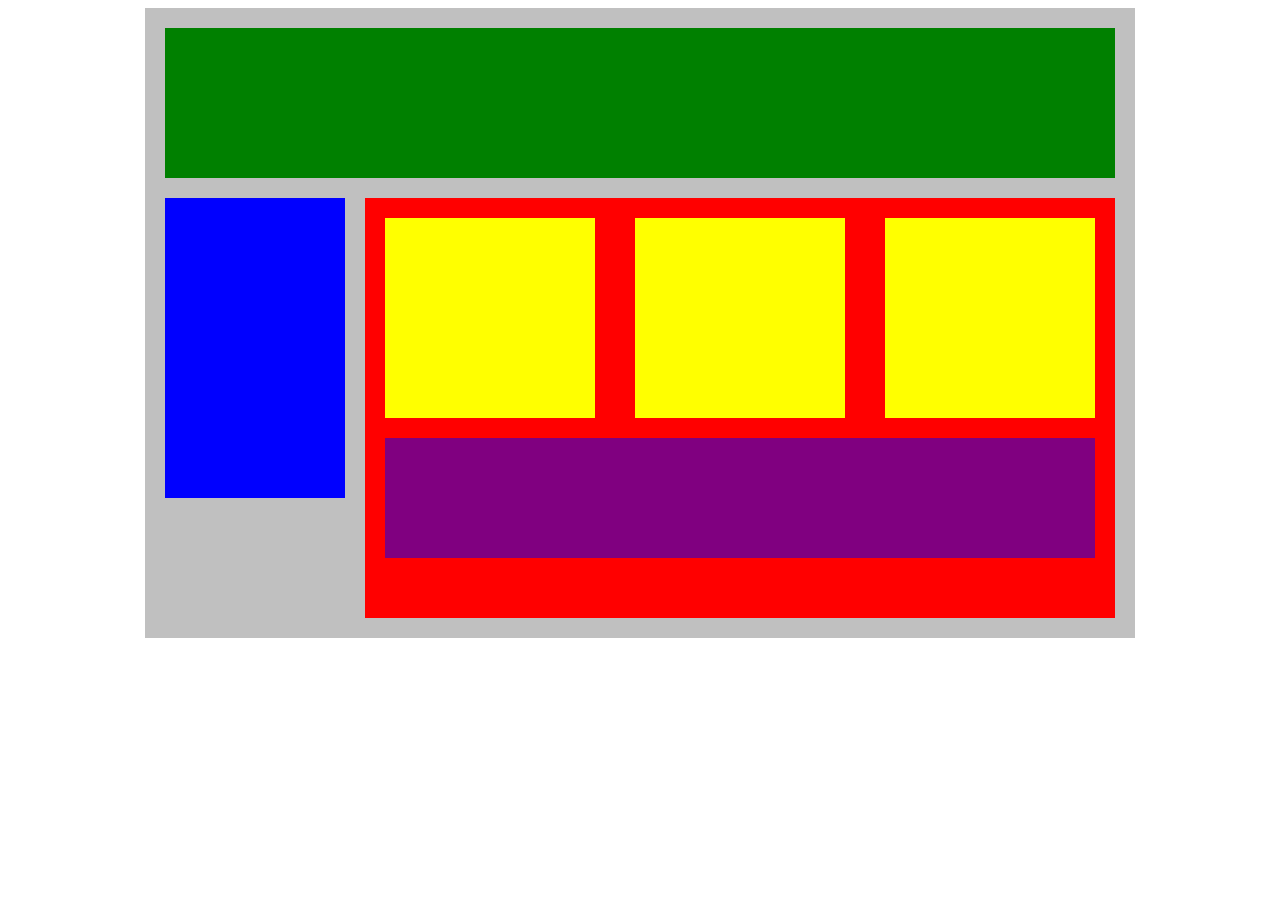
<file: CSS/Assignments/Flex Blocks/index.html>
<!DOCTYPE html>
<html lang="en">
    <head>
        <meta charset="UTF-8">
        <meta name="viewport" content="width=, initial-scale=1.0">
        <title>Assignment: Position Practice</title>
        <link rel="stylesheet" href="style.css">
    </head>
    <body>

        <div class="container">
            <div class="top-nav"></div>
            <div class="row">
                <div class="side-nav"></div>
                <div class="main">
                    <div class="row">
                        <div class="sub-content"></div>
                        <div id="sub-content-middle" class="sub-content"></div>
                        <div class="sub-content"></div> 
                    </div>
                    <div id="advertisement"></div>
            </div>
        </div>
     </div>   

    </body>
</html>
</file>
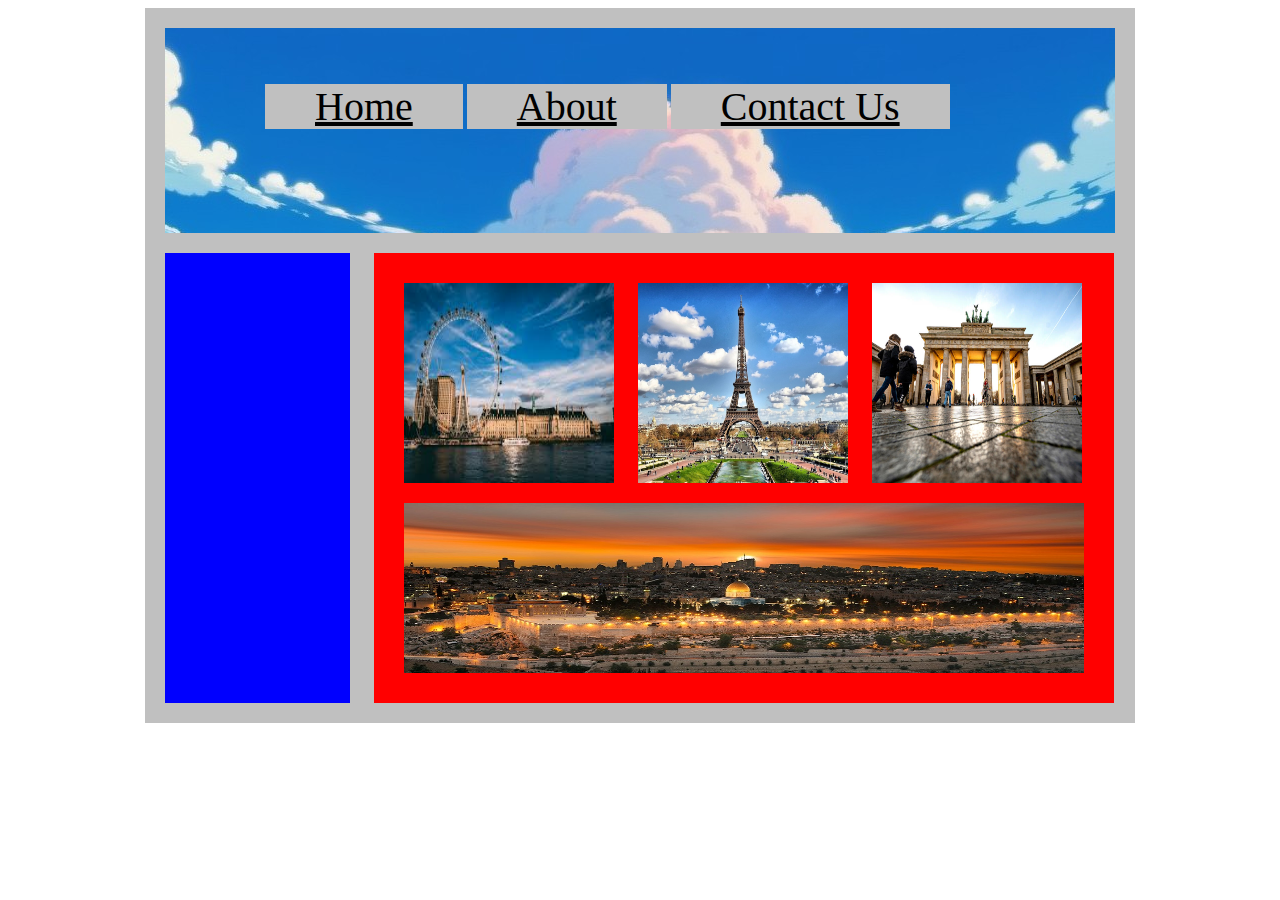
<file: CSS/Assignments/Plotting Our Blocks/index.html>
<!DOCTYPE html>
<html lang="en">
    <head>
        <meta charset="UTF-8">
        <meta name="viewport" content="width=device-width, initial-scale=1.0">
        <title>Assignment: Plotting Our Blocks</title>
        <link rel="stylesheet" href="style.css">
    </head>
    <body>
        <div class="container">
            <div class="top-nav">
                <a class="pages" href="#">Home</a>
                <a class="pages" href="#">About</a>
                <a class="pages" href="#">Contact Us</a>
            </div>
            <div class="side-nav"></div>
            <div class="main">
                <div class="sub-content">
                    <img src="london.jpeg" alt="London">
                </div>
                <div class="sub-content">
                    <img src="Paris.jpg" alt="Paris">
                </div>
                <div class="sub-content">
                    <img src="berlin.jpg" alt="Berlin">
                </div>
                <div class="advertisement">
                    <img id="jerusalem" src="jerusalem.jpg" alt="Jerusalem">
                </div>
            </div>
        </div>



    </body>
</html>
</file>
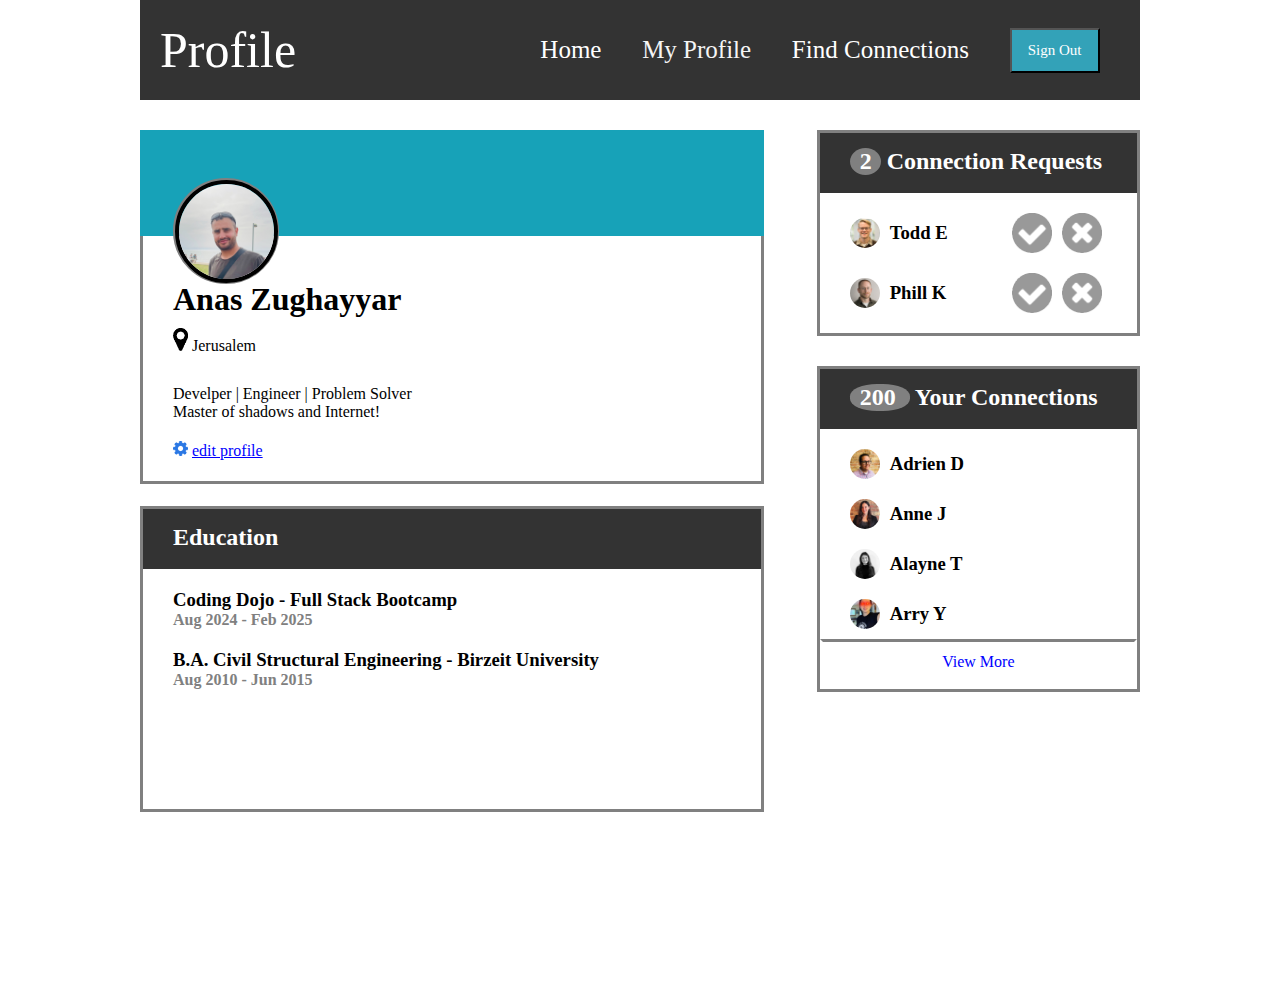
<file: CSS/Assignments/Profile Page/index.html>
<!DOCTYPE html>
<html lang="en">
    <head>
        <meta charset="UTF-8">
        <meta name="viewport" content="width=device-width, initial-scale=1.0">
        <title>Profile Page</title>
        <link rel="stylesheet" href="./style/style-main.css">
        <link rel="stylesheet" href="./style/style-nav.css">
        <link rel="stylesheet" href="./style/style-left-body.css">
        <link rel="stylesheet" href="./style/style-right-body.css">
    </head>
    <body>
        <div class="container">
            <div class="nav">
                <h1 class="nav-title" id="title">Profile</h1>
                <div class="nav-links">
                    <a href="https://zughayyar.github.io/">Home</a>
                    <a href="#" class="active">My Profile</a>
                    <a href="#">Find Connections</a>
                    <button class="btn" id="sign_button" onclick="change_sign()">Sign Out</button>
                </div>
            </div>
            <div class="main-body">
                <div class="l-body">

                     <!-- This is the card division -->
                    <div class="card">
                        <div class="card-header">
                            <div class="card-photo">
                                <img id="photo-profile" src="./images/anas.jpeg" alt="User profile photo">
                            </div>
                        </div>
                        <div class="card-body">
                            <h1 id="profile_name">Anas Zughayyar</h1>
                            <img src="./icons/map-marker.png" alt="!">
                            <label>Jerusalem</label>
                            <p class="discription">
                                Develper | Engineer | Problem Solver <br>
                                Master of shadows and Internet!
                            </p>
                            <img src="./icons/gear.png" alt="">
                            <a id="anchor-card" href="#" onclick="change_name()">edit profile</a>
                        </div>
                    </div>

                    <!-- This is the Education division -->
                    <div class="education">
                        <h2 id="edu-title">Education</h2>
                        <h3>Coding Dojo - Full Stack Bootcamp</h3>
                        <h4>Aug 2024 - Feb 2025</h4>
                        <h3>B.A. Civil Structural Engineering - Birzeit University</h3>
                        <h4>Aug 2010 - Jun 2015</h4>
                    </div>
                </div>
                <div class="r-body">
                    <div class="requests" id="top-title">
                        <h2 class="title">
                            <label id="notif-num">2</label>
                            Connection Requests
                        </h2>
                        <h3 class="req-entry" id="req-entry-1">
                            <img class="users-photo"  src="./images/todd-s.jpg" alt="user-icon">
                            <span class="req-entry-text"> Todd E </span>
                            <img class="req-entry-photo" src="./icons/accept-circle.png" alt="accept" onclick="remove_entry_1(),add_conn()">
                            <img class="req-entry-photo" src="./icons/close-circle.png" alt="close" onclick="remove_entry_1()"> 
                        </h3>
                        <h3 class="req-entry" id="req-entry-2">
                            <img class="users-photo"  src="./images/phil-s.jpg" alt="user-icon">
                            <span class="req-entry-text">Phill K</span>
                            <img class="req-entry-photo" src="./icons/accept-circle.png" alt="accept" onclick="remove_entry_2(),add_conn()">
                            <img class="req-entry-photo" src="./icons/close-circle.png" alt="close" onclick="remove_entry_2()">
                        </h3>
                    </div>
                    
                    <div class="connections" >
                        <h2 class="title">
                            <label id="conn-num">200</label>
                            Your Connections
                        </h2>
                        <h3 class="req-entry">
                            <img class="users-photo"  src="./images/adrien-s.jpg" alt="user-icon">
                            <span class="req-entry-text">Adrien D</span>
                        </h3>
                        <h3 class="req-entry">
                            <img class="users-photo"  src="./images/anne-s.jpg" alt="user-icon">
                            <span class="req-entry-text">Anne J</span>
                        </h3>
                        <h3 class="req-entry">
                            <img class="users-photo"  src="./images/alayne-s.jpg" alt="user-icon">
                            <span class="req-entry-text">Alayne T</span>
                        </h3>
                        <h3 class="req-entry">
                            <img class="users-photo"  src="./images/arry-s.jpg" alt="user-icon">
                            <span class="req-entry-text">Arry Y</span>
                        </h3>
                        <a id="more" href="#">View More</a>
                    </div>
                </div>
            </div>
        </div>

        <script src="./script.js"></script>
    </body>
</html>
</file>
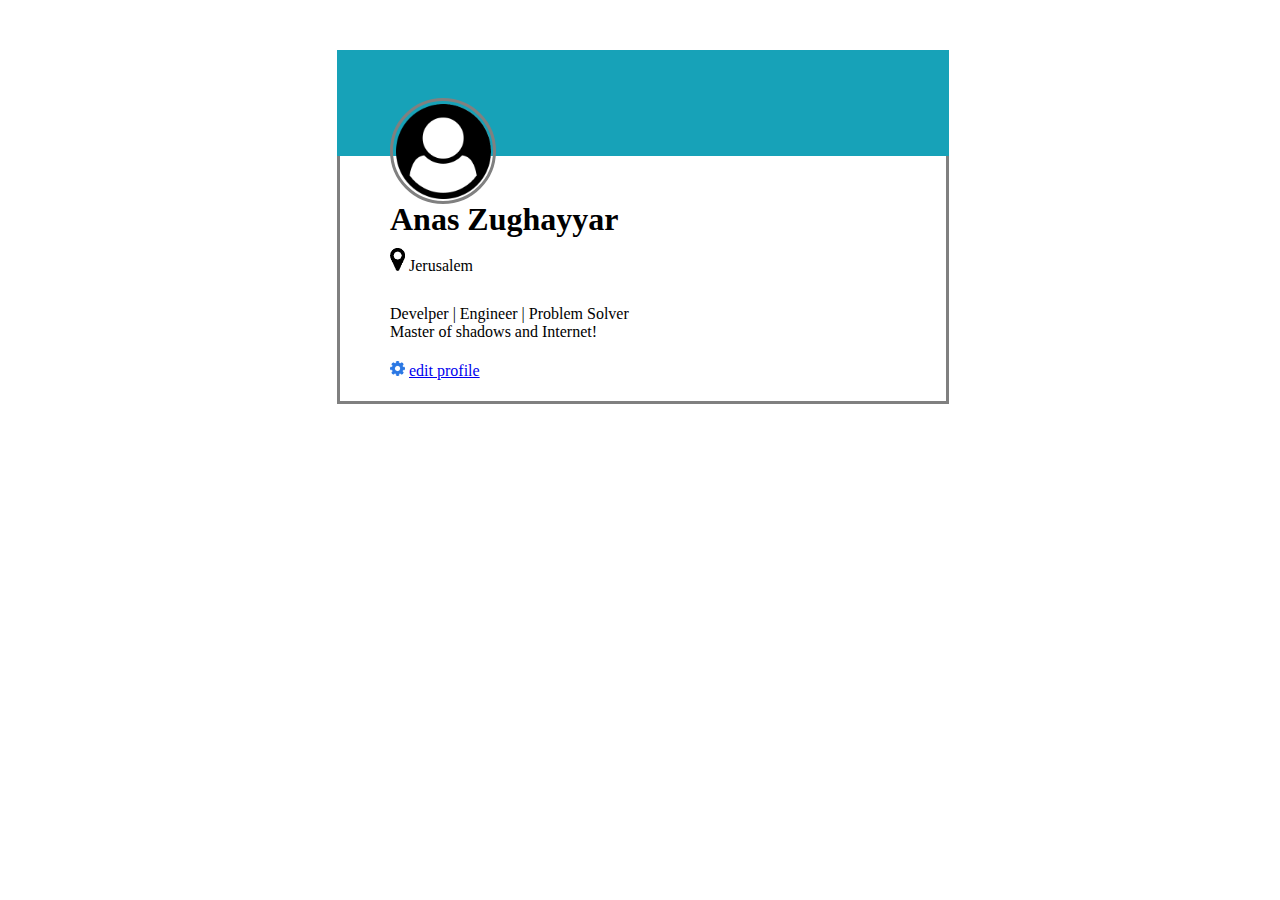
<file: CSS/Assignments/User Card/index.html>
<!DOCTYPE html>
<html lang="en">
    <head>
        <meta charset="UTF-8">
        <meta name="viewport" content="width=device-width, initial-scale=1.0">
        <title>Profile: User Card</title>
        <link rel="stylesheet" href="style.css">
    </head>
    <body>
        <div class="container">
            <div class="card-header">
                <div class="card-photo">
                    <img id="photo-profile" src="./icons/user-circle.png" alt="User profile photo">
                </div>
            </div>
            <div class="card-body">
                <h1>Anas Zughayyar</h1>
                <img src="./icons/map-marker.png" alt="!">
                <label>Jerusalem</label>
                <p class="discription">
                    Develper | Engineer | Problem Solver <br>
                    Master of shadows and Internet!
                </p>
                <img src="./icons/gear.png" alt="">
                <a href="#">edit profile</a>
            </div>

        </div>

    </body>
</html>
</file>
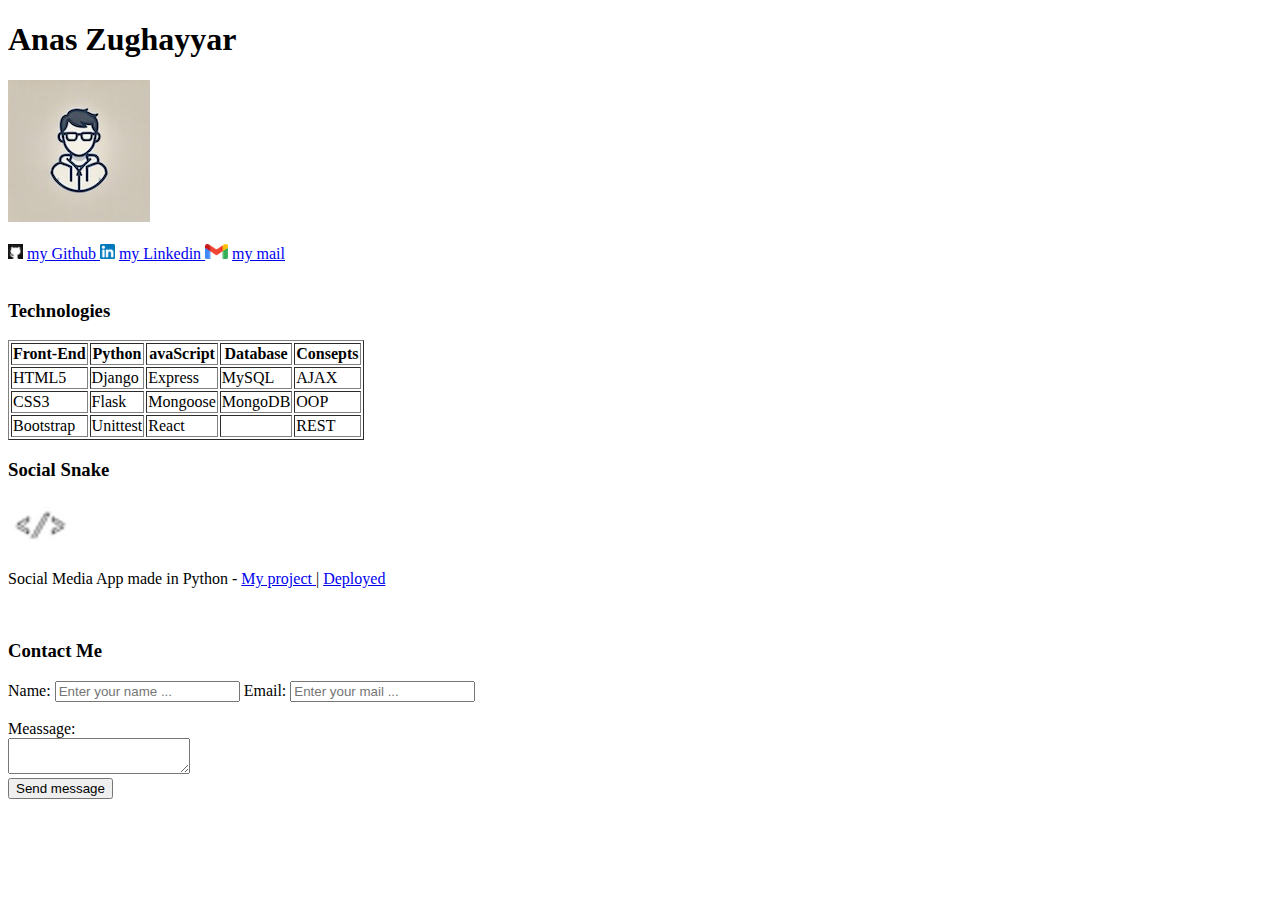
<file: HTML/Assignments/Personal Portfolio - Content/index.html>
<!DOCTYPE html>
<html lang="en" >
    <head>
        <meta charset="utf-8">
        <title> Personal Portfolio </title>
    </head>

    <body>
        <h1>Anas Zughayyar</h1>
        <img id="Portfolio" src="portfolio.jpg" alt="portfolio pic is still here!">
        
        <br><br>

        <div>  
            <img src="github_logo.png" alt="Github" width="15" height="15">
            <a href="https://www.github.com">my Github </a>
            
            <img src="linkedin_logo.png" alt="Linkedin" width="15" height="15">
            <a href="https://www.linkedin.com"> my Linkedin </a>

            <img src="gmail_logo.png" alt="Gmail Logo" width="23" height="15">
            <a href="https://www.gmail.com"> my mail </a>
        </div>

        <br>

        <h3>Technologies</h3>
        <table border="1">
            <tr>
                <th>Front-End</th>
                <th>Python</th>
                <th>avaScript</th>
                <th>Database</th>
                <th>Consepts</th>
            </tr>
            <tr>
                <td>HTML5</td>
                <td>Django</td>
                <td>Express</td>
                <td>MySQL</td>
                <td>AJAX</td>
            </tr>
            <tr>
                <td>CSS3</td>
                <td>Flask</td>
                <td>Mongoose</td>
                <td>MongoDB</td>
                <td>OOP</td>
            </tr>
            <tr>
                <td>Bootstrap</td>
                <td>Unittest</td>
                <td>React</td>
                <td> </td>
                <td>REST</td>
            </tr>
        </table>

        <div>
            <h3>Social Snake</h3>
            <img src="project_logo.png" alt="My project!" width="65" height="50">
            <br>
            <p>Social Media App made in Python - 
                <a href="http://axsos.academy"> My project </a>
                 | 
                 <a href="http://axsos.academy"> Deployed</a>
            </p>
            
        </div>
        <br>
        <div>
            <h3>Contact Me </h3>
            <form action="">
                <label>Name:</label>
                <input type="text" name="name" id="name" placeholder="Enter your name ..."> 

                <label>Email:</label>
                <input type="email" name="email" id="email" placeholder="Enter your mail ...">

                <br><br>

                <label>Meassage:</label>
                <br>
                <textarea name="message" id="message">

                </textarea>
                <br>

                <input type="submit" value="Send message">
            </form>

        </div>
        
    </body>

</html>
</file>
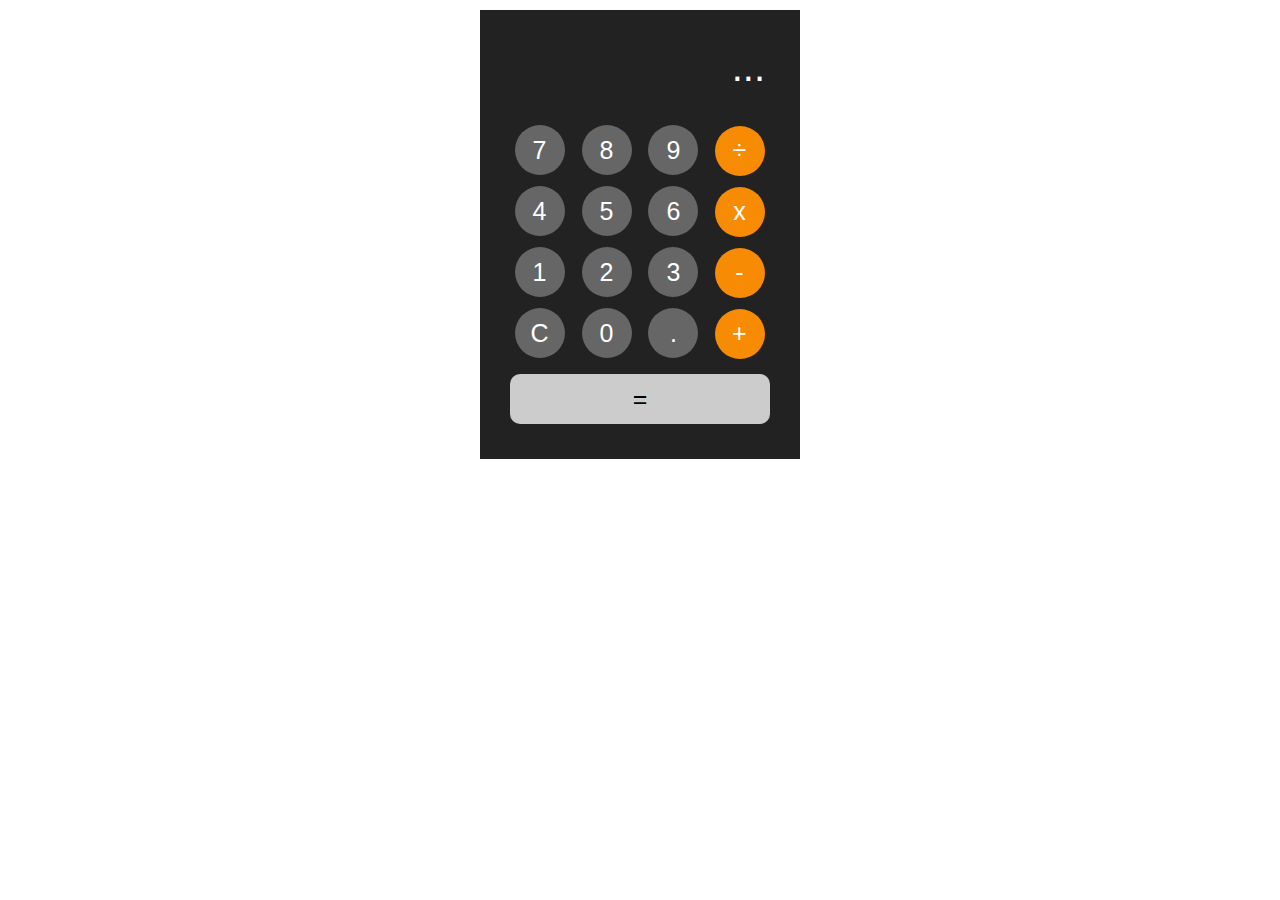
<file: Javascript/Assignments/Calculator/index.html>
<!DOCTYPE html>
<html lang="en">
<head>
    <meta charset="UTF-8">
    <meta name="viewport" content="width=device-width, initial-scale=1.0">
    <title>Assignment: Calculator</title>
    <!-- link CSS style file -->
    <link rel="stylesheet" href="./style.css">
</head>
<body>

    <div class="container">
        <div id="calculator">
            <div id="display">0</div>
            <div id="display-operation"></div>
            <div class="row">
                <button class="btn-norm" onclick="press(7)">7</button>
                <button class="btn-norm" onclick="press(8)">8</button>
                <button class="btn-norm" onclick="press(9)">9</button>
                <button class="btn-opr" onclick="set_operation(this)" value="division">÷</button>
            </div>
            <div class="row">
                <button class="btn-norm" onclick="press(4)">4</button>
                <button class="btn-norm" onclick="press(5)">5</button>
                <button class="btn-norm" onclick="press(6)">6</button>
                <button class="btn-opr" onclick="set_operation(this)" value="multiply">x</button>
            </div>
            <div class="row">
                <button class="btn-norm" onclick="press(1)">1</button>
                <button class="btn-norm" onclick="press(2)">2</button>
                <button class="btn-norm" onclick="press(3)">3</button>
                <button class="btn-opr" onclick="set_operation(this)" value="substract">-</button>
            </div>
            <div class="row">
                <button class="btn-norm" onclick="reset_cal()">C</button>
                <button class="btn-norm" onclick="press(0)">0</button>
                <button class="btn-norm" onclick="press('.')">.</button>
                <button class="btn-opr" onclick="set_operation(this)" value="sum">+</button>
            </div>
            <div class="row">
                <button id="equals" onclick="calculate()">=</button>
            </div>
        </div>
    </div>


    <!-- link Javascript file -->
     <script src="./script.js"></script>
</body>
</html>
</file>
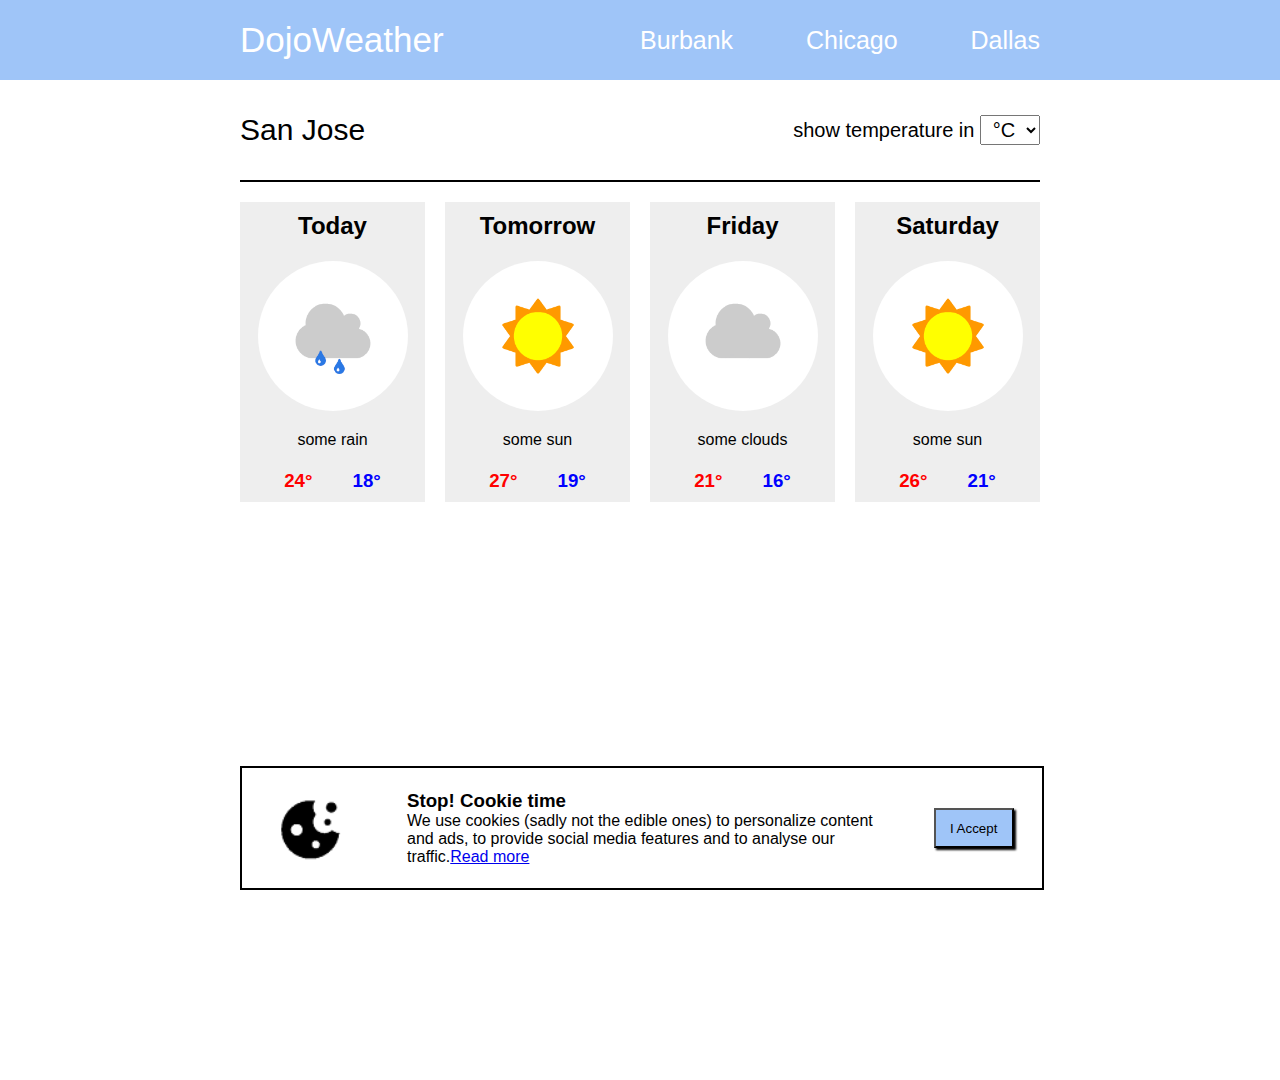
<file: Javascript/Assignments/Dojo Weather/index.html>
<!DOCTYPE html>
<html lang="en">
    <head>
        <meta charset="UTF-8">
        <meta name="viewport" content="width=device-width, initial-scale=1.0">
        <title>Assignment: Dojo Weather</title>
        <link rel="stylesheet" href="./style.css">
    </head>
    <body>
        <div class="container-nav">
            <div class="nav">
                <div class="nav-title">
                    <header>DojoWeather</header>
                </div>
                <div class="nav-sections">
                    <a class="nav-sections-links" href="#" onclick="display_loading()">Burbank</a>
                    <a class="nav-sections-links" href="#" onclick="display_loading()">Chicago</a>
                    <a class="nav-sections-links" href="#" onclick="display_loading()">Dallas</a>
                </div>
            </div>
        </div>
        <div class="container-body">
            <div class="main">
                <div class="main-header">
                    <header class="main-header-city">San Jose</header>
                    <div class="main-header-temp">
                        <label>show temperature in</label>
                        <select class="main-header-temp-section" onchange="convert_temp(value)">
                            <option value="c">°C</option>
                            <option value="f">°F</option>
                        </select>
                    </div>
                </div>
                <div class="main-body">
                    <div class="main-body-days">
                        <h2>Today</h2>
                        <img src="./images/some_rain.png" alt="some rain">
                        <label>some rain</label>
                        <div class="main-body-days-temp">
                            <h3 class="temp-high"><span class="temp-value">24</span>°</h3>
                            <h3 class="temp-low"><span class="temp-value">18</span>°</h3>
                        </div>
                    </div>
                    <div class="main-body-days">
                        <h2>Tomorrow</h2>
                        <img src="./images/some_sun.png" alt="some sun">
                        <label>some sun</label>
                        <div class="main-body-days-temp">
                            <h3 class="temp-high"><span class="temp-value">27</span>°</h3>
                            <h3 class="temp-low"><span class="temp-value">19</span>°</h3>
                        </div>
                    </div>
                    <div class="main-body-days">
                        <h2>Friday</h2>
                        <img src="./images/some_clouds.png" alt="some clouds">
                        <label>some clouds</label>
                        <div class="main-body-days-temp">
                            <h3 class="temp-high"><span class="temp-value">21</span>°</h3>
                            <h3 class="temp-low"><span class="temp-value">16</span>°</h3>
                        </div>
                    </div>
                    <div class="main-body-days">
                        <h2>Saturday</h2>
                        <img src="./images/some_sun.png" alt="some sun">
                        <label>some sun</label>
                        <div class="main-body-days-temp">
                            <h3 class="temp-high"><span class="temp-value">26</span>°</h3>
                            <h3 class="temp-low"><span class="temp-value">21</span>°</h3>
                        </div>
                    </div>
                </div>
                <footer class="main-cookie" id="cookie-window">
                    <img class="main-cookie-img" src="./images/cookie.png" alt="cookie image">
                    <div class="main-cookie-body">
                        <h3>Stop! Cookie time</h3>
                        <p>We use cookies (sadly not the edible ones) to personalize
                            content and ads, to provide social media features and to
                            analyse our traffic.<a href="#">Read more</a></p>
                    </div>
                    <button class="main-cookie-button" onclick="remove_cookie()">I Accept</button>
                </footer>
            </div>
        </div>

        <script src="./script.js"></script>
    </body>
</html>
</file>
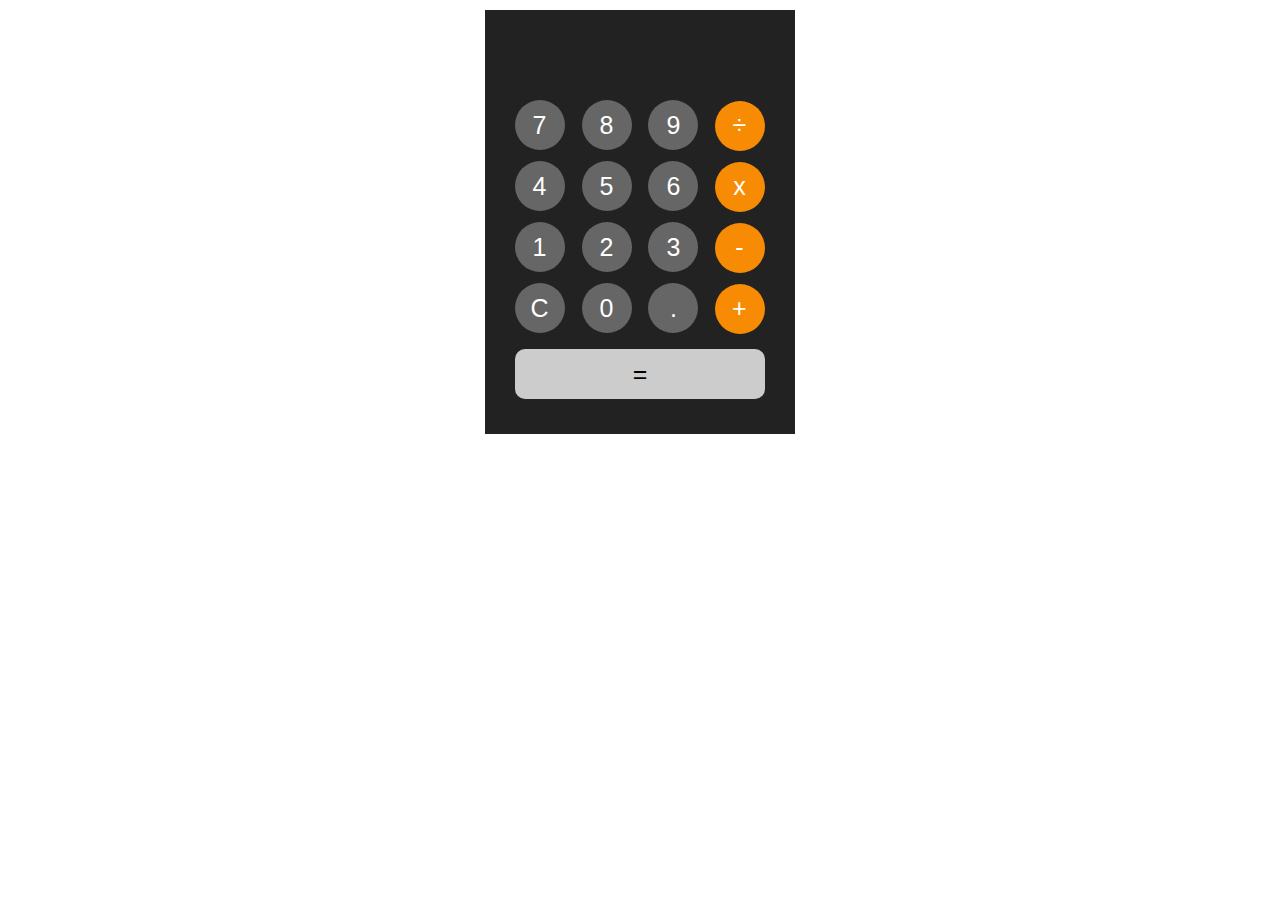
<file: Javascript/Assignments/Calculator/Calculator (Eval Function)/index.html>
<!DOCTYPE html>
<html lang="en">
<head>
    <meta charset="UTF-8">
    <meta name="viewport" content="width=device-width, initial-scale=1.0">
    <title>My Simple Calculator</title>
    <!-- link CSS style file -->
    <link rel="stylesheet" href="./style.css">
</head>
<body>

    <div class="container">
        <div id="calculator">
            <div id="display" ></div>
            <div class="row">
                <button class="btn-norm" onclick="press(7)">7</button>
                <button class="btn-norm" onclick="press(8)">8</button>
                <button class="btn-norm" onclick="press(9)">9</button>
                <button class="btn-opr" onclick="press('/')" value="division">÷</button>
            </div>
            <div class="row">
                <button class="btn-norm" onclick="press(4)">4</button>
                <button class="btn-norm" onclick="press(5)">5</button>
                <button class="btn-norm" onclick="press(6)">6</button>
                <button class="btn-opr" onclick="press('*')" value="multiply">x</button>
            </div>
            <div class="row">
                <button class="btn-norm" onclick="press(1)">1</button>
                <button class="btn-norm" onclick="press(2)">2</button>
                <button class="btn-norm" onclick="press(3)">3</button>
                <button class="btn-opr" onclick="press('-')" value="substract">-</button>
            </div>
            <div class="row">
                <button class="btn-norm" onclick="reset_cal()">C</button>
                <button class="btn-norm" onclick="press(0)">0</button>
                <button class="btn-norm" onclick="press('.')">.</button>
                <button class="btn-opr" onclick="press('+')" value="sum">+</button>
            </div>
            <div class="row">
                <button id="equals" onclick="calculate()">=</button>
            </div>
        </div>
    </div>


    <!-- link Javascript file -->
     <script src="./script.js"></script>
</body>
</html>
</file>
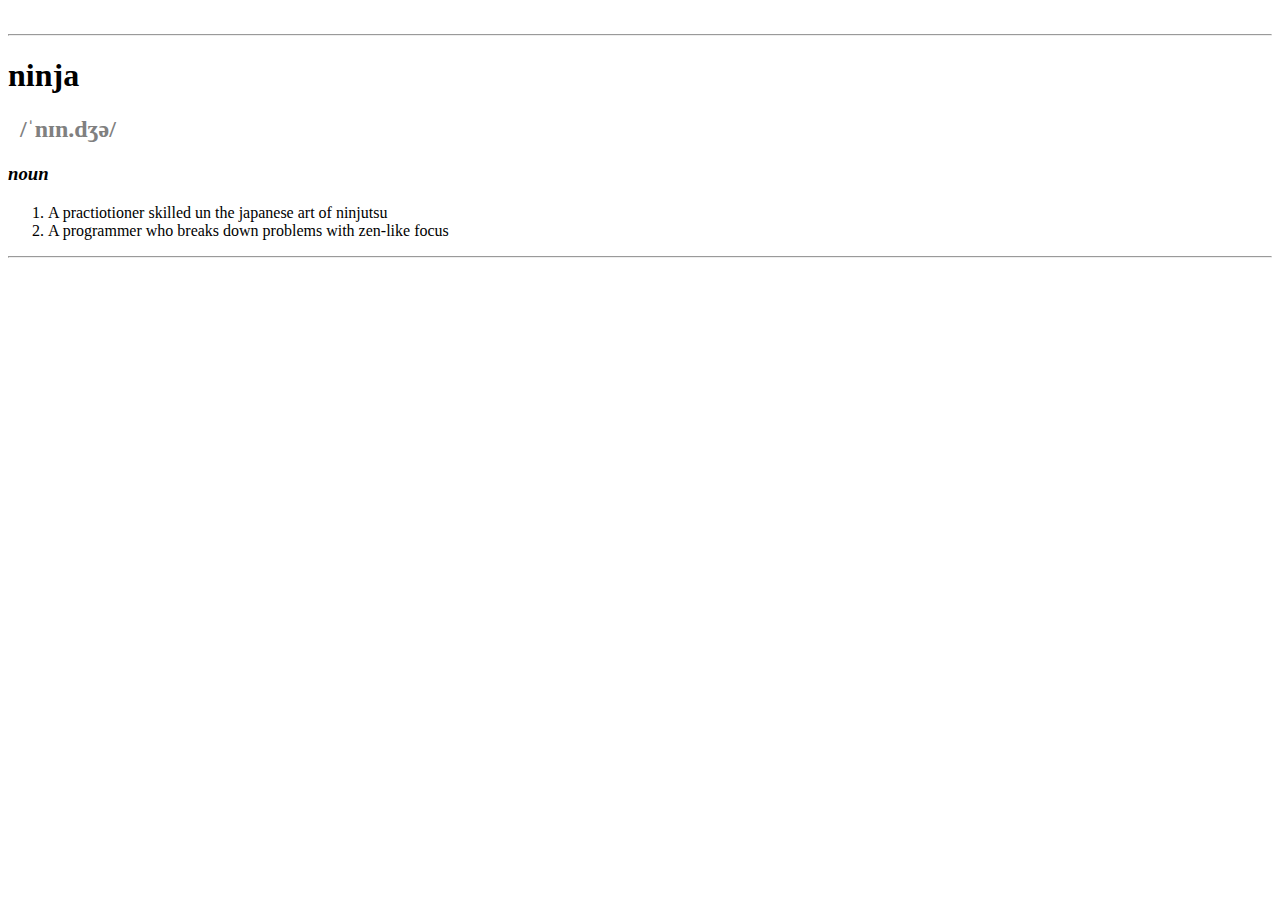
<file: HTML/Assignments/Dictionary Entry/Assignment_dictionary_entry.html>
<!-- Assignment: Dictionary Entry -->
<!-- Anas Zughayyar-->

<!DOCTYPE html>
<html>
    <head>
        <title>Dictionary Entry</title>
    </head>

    <body>
        <br>
        <hr>
        
        <h1>ninja</h1>
        <h2 style="color:grey">&nbsp; /ˈnɪn.dʒə/ </h2>   <!-- Copied and pasted from dictionary-->
        <h3> <em> noun </em></h3>

        <p>
            <ol>
                <li> A practiotioner skilled un the japanese art of ninjutsu </li>
                <li> A programmer who breaks down problems with zen-like focus</li>
            </ol>
        </p>

        <hr> 

    </body>



</html>
</file>
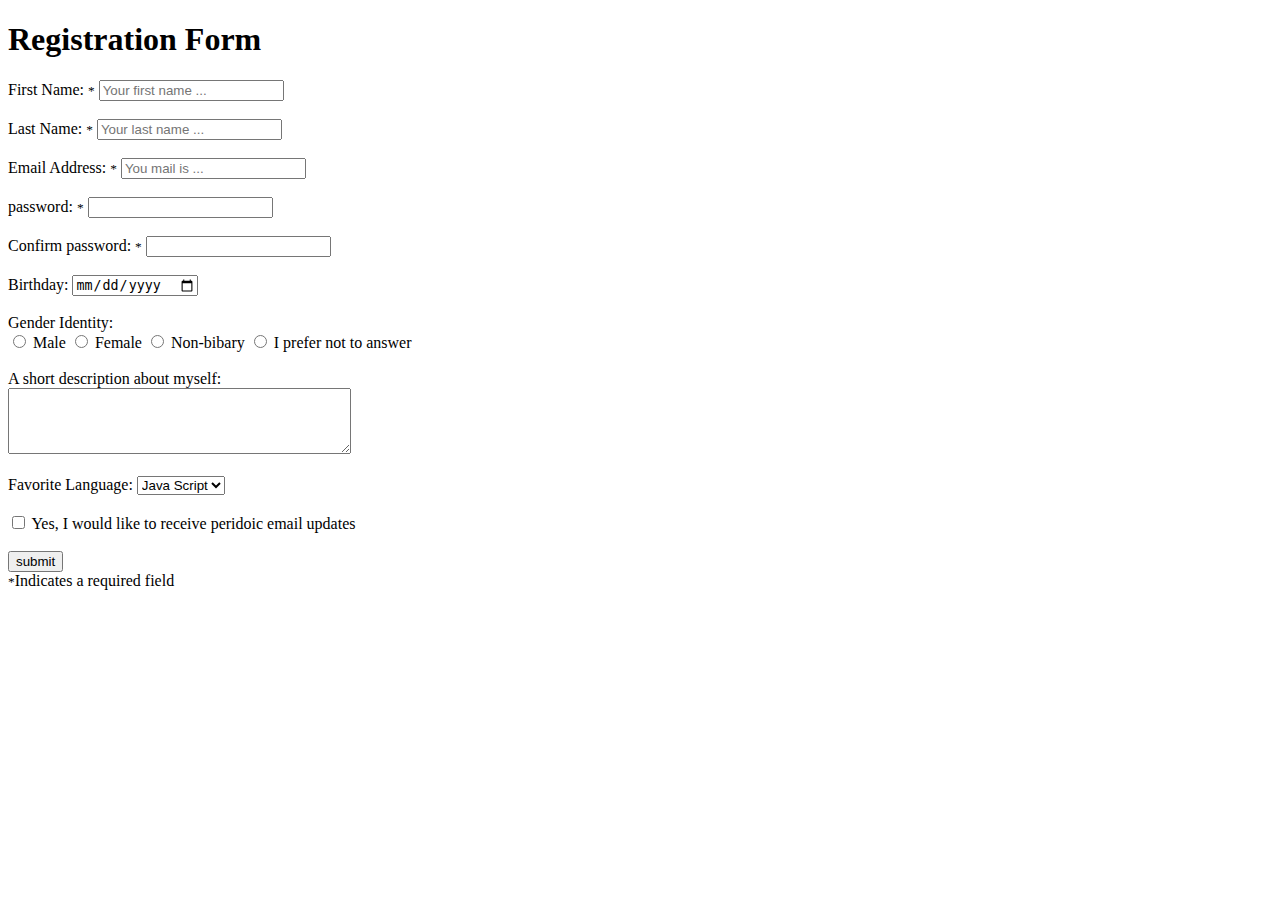
<file: HTML/Assignments/Registration Form/registration_form.html>
<!DOCTYPE html>
<html lang="EN">
    <head>
        <title>Registration Form</title>
        <meta charset="utf-8">
        
    </head>

    <body>
        <h1>Registration Form</h1>

        <div>
            <label>First Name: <small>*</small> </label>
            <input type="text" name="first_name" placeholder="Your first name ...">
        </div>
        <br>
        <div>
            <label>Last Name: <small>*</small> </label>
            <input type="text" name="last_name" placeholder="Your last name ...">
        </div>
        <br>
        <div>
            <label>Email Address: <small>*</small> </label>
            <input type="text" name="email" placeholder="You mail is ...">
        </div>
        <br>
        <div>
            <label> password: <small>*</small> </label>
            <input type="password" name="password">
        </div>
        <br>
        <div>
            <label> Confirm password: <small>*</small> </label>
            <input type="password" name="password">
        </div>
        <br>
        <div>
            <label> Birthday: </label>
            <input type="date" name="dob">
        </div>
        <br>
        <div>
            <label>Gender Identity:</label>
            <br>
        
            <input type="radio" name="font" value="male" id="male">
            <label for="male">Male</label>

            <input type="radio" name="font" value="female" id="female">
            <label for="female">Female</label>

            <input type="radio" name="font" value="nonBinary" id="nonBinary">
            <label for="nonBinary">Non-bibary</label>

            <input type="radio" name="font" value="preferNot" id="preferNot">
            <label for="preferNot">I prefer not to answer</label>

        </div>
        <br>
        <div>
            <label>A short description about myself:</label>
            <br>

            <textarea name="comment" cols="40" rows="4"></textarea>
        </div>
        <br>
        <div>
            <label>Favorite Language:</label>
            <select name="favLanguage">
                <option>Java Script</option>
                <option>PHP</option>
                <option>HTML</option>
            </select>
        </div>
        <br>
        <input type="checkbox" name="accept" id="accept">
        <label for="accept">Yes, I would like to receive peridoic email updates </label>
        <br>
        <br>
        <div>
            <input type="submit" name="submit" value="submit">
            <br>
            <label><small>*</small>Indicates a required field</label>
        </div>
        
    
    </body>
</html>
</file>
<file: CSS/Assignments/Flex Blocks/style.css>
.container {
    width: 950px;
    background-color: silver;
    margin: 0 auto;
    padding: 20px;
}

.top-nav {
    height: 150px;
    background-color: green;
}

.side-nav {
    height: 300px;
    width: 200px;
    background-color: blue;
    margin-top: 20px;
    margin-right: 20px;
}

.main {
    height: 400px;
    width: 750px;
    background-color: red;
    margin-top: 20px;
    padding: 20px 20px 0px 20px;
    align-items: flex-start;
}

.sub-content {
    height: 200px;
    width: 210px;
    background-color: yellow;
}

#advertisement {
    height: 120px;
    width: 710px;
    background-color: purple;
    margin: 20px 0px 0px 0px;
}

.row {
    /* TODO - what should go here? */
    display: flex;
}

#sub-content-middle {
    margin: 0px 40px 0px 40px;
}
</file>
<file: CSS/Assignments/Plotting Our Blocks/style.css>
.container {
    width: 950px;
    background-color: silver;
    margin: 0 auto;
    padding: 20px;
}

.top-nav {
    display: block;
    height: 95px;
    background-image: url("sky_background.jpg");
    margin-bottom: 20px;
    padding: 55px 100px 55px 100px;
}

.side-nav {
    display: inline-block;
    height: 450px;
    width: 185px;
    background-color: blue;
    vertical-align: top;
    margin-right: 20px;
}

.main {
    display: inline-block;
    height: 410px;
    width: 700px;
    background-color: red;
    padding: 20px;
}

.sub-content {
    height: 200px;
    width: 210px;
    background-color: yellow;
    display: inline-block;
    margin: 10px;
}

.advertisement {
    height: 170px;
    width: 680px;
    background-color: purple;
    display: block;
    margin: 10px;
}

a {
    background-color: silver;
}

.pages {
    color: black;
    font-family: cursive;
    font-size: 40px;
    padding: 0px 50px 0px 50px;
}

img {
    width: 210px;
    height: 200px;
}

#jerusalem {
    width: 680px;
    height: 170px;
}
</file>
<file: CSS/Assignments/Profile Page/style/style-main.css>
* {
    margin: 0 auto;
    padding: 0;
    font-family: 'Times New Roman', Times, serif;
}

h3 {
    margin-top: 20px;
    margin-left: 30px;
}

h4 {
    color: gray;
    margin-left: 30px;
}

.container {
    width: 1000px;
    height: 1000px;
}


.main-body {
    width: inherit;
    height: 700px;
    display: flex;
    margin-top: 30px;
}


a {
    color: white;
    text-decoration: none;
}

a:hover:not(#more) {
    background-color: #33a2b8;
}

button:hover {
    color: black;
}


.a , .b{
    background-color: white;
}
</file>
<file: CSS/Assignments/Profile Page/style/style-nav.css>
.nav {
    width: inherit;
    height: 100px;
    background-color: #333;
    display: flex;
    justify-content: space-between;
    align-items: center;
}

.nav-title {
    color: white;
    font-family: BebasNeue;
    font-weight: 100;
    font-size: 50px;
    margin: 0px;
    display: flex;
    align-items: center;
    justify-content: flex-start;
}

.nav-links {
    width: 600px;
    display: flex;
    align-items: center;
    justify-content: space-between;
    font-size: 25px;
    margin: 0 20px 0 20px;
}


.active {
    color: whitesmoke;
}

.btn {
    border-color: black;
    color: white;
    background-color: #33a2b8;
    height: 45px;
    width: 90px;
    border-width: 2px;
    font-size: 15px;

}

#title {
    margin-left: 20px;
}
</file>
<file: CSS/Assignments/Profile Page/style/style-left-body.css>
.l-body {
    flex: 2;
    margin-right: 15px;
    justify-content: flex-start;
}

.card {
    width: 596px;
    height: 376px;
    margin-left: 0;
    
}


img {
    width: 15px;
}

h1 {
    margin-bottom: 10px;
}

.card-header {
    width: 618px;
    height: 100px;
    background-color: #17a2b8;
    border-color: #17a2b8;
    border-style: solid;
    border-width: 3px;
}

.card-body {
    width: 588px;
    height: 200px;
    border-color: gray;
    border-style: solid;
    border-width: 3px;
    border-top: 0;
    padding-top: 45px;
    padding-left: 30px;
}

.card-photo {
    width: 100px;
    height: 100px;
    border-style: solid;
    border-color: gray;
    border-width: 3px;
    border-radius: 50%;
    display: flex;
    justify-content: center;
    align-items: center;
    position: relative;
    margin-top: 45px;
    margin-left: 30px;
}

#photo-profile {
    width: 95px;
    border-radius: 50%;
    border-color: black;
    border-style: solid;
    border-width: 4px;
}


.discription {
    margin-top: 30px;
    margin-bottom: 20px;
}

#anchor-card {
    color: blue;
    text-decoration: underline;
}


.education {
    width: 618px;
    height: 300px;
    border-color: gray;
    border-style: solid;
    border-width: 3px;
    margin-left: 0;
}

#edu-title {
    background-color: #333;
    color: white;
    padding-left: 30px;
    padding-top: 15px;
    height: 45px;
}
</file>
<file: CSS/Assignments/Profile Page/style/style-right-body.css>
.r-body {
    width: inherit;
    flex: 1;
    margin-left: 15px;

}

.title {
    background-color: #333;
    color: white;
    padding-left: 30px;
    padding-top: 15px;
    height: 45px;
    margin: 0;

}

.requests {
    height: 200px;
    margin-top: 30px;
    border-color: gray;
    border-style: solid;
    border-width: 3px;
}

.connections {
    height: 320px;
    margin-top: 30px;
    border-color: gray;
    border-style: solid;
    border-width: 3px;
}

#top-title {
    margin-top: 0;
}

#notif-num {
    display: inline-block;
    background-color: gray;
    width: 21px;
    padding-left: 10px;
    border-radius: 50%;
}

#conn-num{
    display: inline-block;
    background-color: gray;
    width: 50px;
    padding-left: 10px;
    border-radius: 45%;
}


.req-entry {
    display: flex;
    align-items: center;
    justify-content: center;
    padding-right: 30px;
}

.req-entry-photo {
    width: 40px;
    margin: 0px 5px 0px 5px;
}

.req-entry-text {
    flex: 2;
}

.users-photo {
    width: 30px;
    margin-right: 10px;
    border-radius: 50%;
}

#more {
    color: blue;
    height: 40px;
    border-top: gray;
    border-bottom: white;
    border-left: white;
    border-right: white;
    border-style: solid;
    display: flex;
    margin-top: 10px;
    justify-content: center;
    align-items: center;    

}
</file>
<file: CSS/Assignments/User Card/style.css>
* {
    margin: 0 auto;
    padding: 0;
    font-family: 'Times New Roman', Times, serif;
}

img {
    width: 15px;
}

h1 {
    margin-bottom: 10px;
}

.container {
   margin-top: 50px;
    width: 606px;
    height: 306px;    
}

.card-header {
    width: inherit;
    height: 100px;
    background-color: #17a2b8;
    border-color: #17a2b8;
    border-style: solid;
    border-width: 3px;
}

.card-body {
    width: 556px;
    height: 200px;
    border-color: gray;
    border-style: solid;
    border-width: 3px;
    border-top: 0;
    padding-top: 45px;
    padding-left: 50px;
}

.card-photo {
    width: 100px;
    height: 100px;
    border-style: solid;
    border-color: gray;
    border-width: 3px;
    border-radius: 50%;
    display: flex;
    justify-content: center;
    align-items: center;
    position: absolute;
    margin-top: 45px;
    margin-left: 50px;
}

#photo-profile {
    width: 95px;
}


.discription {
    margin-top: 30px;
    margin-bottom: 20px;
}
</file>
<file: Javascript/Assignments/Calculator/style.css>
/*
Title: Calculator Assignment.
Type: CSS file.
Date: 07/10/2024
Developer: Anas Zughayyar
*/

/* CSS Resit */
* {
    margin: 0;
    padding: 0;
    font-family: sans-serif;
    font-size: 25px;
    text-align: center;
    border: none;
    color: white;

}

.container {
    width: 100%;
    height: auto;
    display: flex;
    justify-content: center;
    align-items: center;
}

#calculator {
    background-color: #222222;
    margin: 10px;
    padding: 25px;
}

.btn-norm {
    width: 50px;
    height: 50px;
    border-radius: 50%;
    margin: 5px;
    background-color: #666666;

} 

.btn-norm:active {
    background-color: #918f8f;

}

.btn-opr {
    width: 50px;
    height: 50px;
    border-radius: 50%;
    margin: 5px;
    background-color: #f78c04;
    padding: 0px 2px 2px 0px ;
}

.btn-opr:active {
    background-color: #f3c07d;

}

#equals {
    width: 96%;
    height: 50px;
    border-radius: 10px;
    margin: 10px 0px;
    background-color: #cccccc;
    color: black;
}

#equals:active {
    background-color: #dad9d9;
}

#display {
    text-align: right;
    font-size: 40px;
    margin: 10px 0px;
    max-width: 260px;
    overflow: hidden;
    user-select:none;
}

button:hover {
    cursor: pointer;
}

#display-operation {
    height: 20px;
    font-size: 15px;
    text-align: end;
    user-select:none;
}

.row {
    width: 270px;
}

.back-space {
    background-color: #222222;
}

.back-space:active {
    background-color: #5c4e4e;
}
</file>
<file: Javascript/Assignments/Dojo Weather/style.css>
/* 
Style sheet for Dojo Weather
Developed by: Anas Zughayyar
Date: 03/10/2024
*/

/* CSS Resit */
* {
    margin: 0;
    padding: 0;
    font-family: sans-serif;
}

.container-nav {
    width: 100%;
    height: 80px;
    background-color: #9fc5f8;
    display: flex;
    justify-content: center;
    align-items: center;
}

.container-body {
    width: 100%;
    height: 1000px;
    display: flex;
    justify-content: center;
}

.nav {
    width: 800px;
    height: 100%;
    display: flex;
    justify-content: space-between;
    align-items: center;
}

.nav-sections-links {
    color: white;
    text-decoration: none;
}
.nav-title {
    flex: 1;
    display: flex;
    justify-content: flex-start;
    align-items: center;
    height: 100%;
    font-size: 35px;
    color: white;
}

.nav-sections {
    flex: 1;
    display: flex;
    justify-content: space-between;
    align-items:center;
    height: 100%;
    font-size: 25px;
    color: white;
}

.main {
    width: 800px;
    height: 586px;
}

.main-header {
    width: 100%;
    height: 100px;
    border-bottom: 2px solid black;
    display: flex;
    justify-content: space-between;
    align-items: center;
}

.main-body {
    width: 100%;
    height: 300px;
    margin: 20px 0px 10px 0px;
    display: flex;
    justify-content: space-between;
    align-items: center;
}

.main-header-city {
    font-size: 30px;
}

.main-header-temp {
    font-size: 20px;
}

.main-header-temp-section {
    height: 30px;
    width: 60px;
    text-align: center;
    font-size: 20px;

}

.main-body-days {
    width: 185px;
    height: 100%;
    background-color: #eee;
    display: flex;
    flex-direction: column;
    justify-content: space-around;
    align-items: center;

}

img {
    width: 150px;
    border-radius: 50%;
}

.main-body-days-temp {
    display: flex;
    align-items: center;
    justify-content: space-around;
}

.temp-high {
    color: red;
    margin: 0px 20px;
}

.temp-low {
    color: blue;
    margin: 0px 20px;
}

.main-cookie {
    width: 800px;
    height: 120px;
    border: 2px solid black;
    display: flex;
    justify-content: space-around;
    align-items: center;
    position: fixed;
    bottom: 10px;
    background-color: white;
    
}

.main-cookie-img {
    width: 80px;
}

.main-cookie-body {
    width: 470px;
    font-size: 16px;
}

.main-cookie-button {
    width: 80px;
    height: 40px;
    background-color: #9fc5f8;
    box-shadow: 2px 2px 2px black;
}
</file>
<file: Javascript/Assignments/Calculator/Calculator (Eval Function)/style.css>
/*
Title: Calculator Assignment.
Type: CSS file.
Date: 07/10/2024
Developer: Anas Zughayyar
*/

/* CSS Resit */
* {
    margin: 0;
    padding: 0;
    font-family: sans-serif;
    font-size: 25px;
    text-align: center;
    border: none;
    color: white;

}

.container {
    width: 100%;
    height: auto;
    display: flex;
    justify-content: center;
    align-items: center;
}

#calculator {
    background-color: #222222;
    margin: 10px;
    padding: 25px;
}

.btn-norm {
    width: 50px;
    height: 50px;
    border-radius: 50%;
    margin: 5px;
    background-color: #666666;

} 

.btn-norm:active {
    background-color: #918f8f;

}

.btn-opr {
    width: 50px;
    height: 50px;
    border-radius: 50%;
    margin: 5px;
    background-color: #f78c04;
    padding: 0px 2px 2px 0px ;
}

.btn-opr:active {
    background-color: #f3c07d;

}

#equals {
    width: 96%;
    height: 50px;
    border-radius: 10px;
    margin: 10px 0px;
    background-color: #cccccc;
    color: black;
}

#equals:active {
    background-color: #dad9d9;
}

#display {
    height: 40px;
    text-align: right;
    font-size: 40px;
    margin: 10px 0px;
    max-width: 260px;
    overflow: hidden;
    user-select:none;
}

button:hover {
    cursor: pointer;
}
</file>
